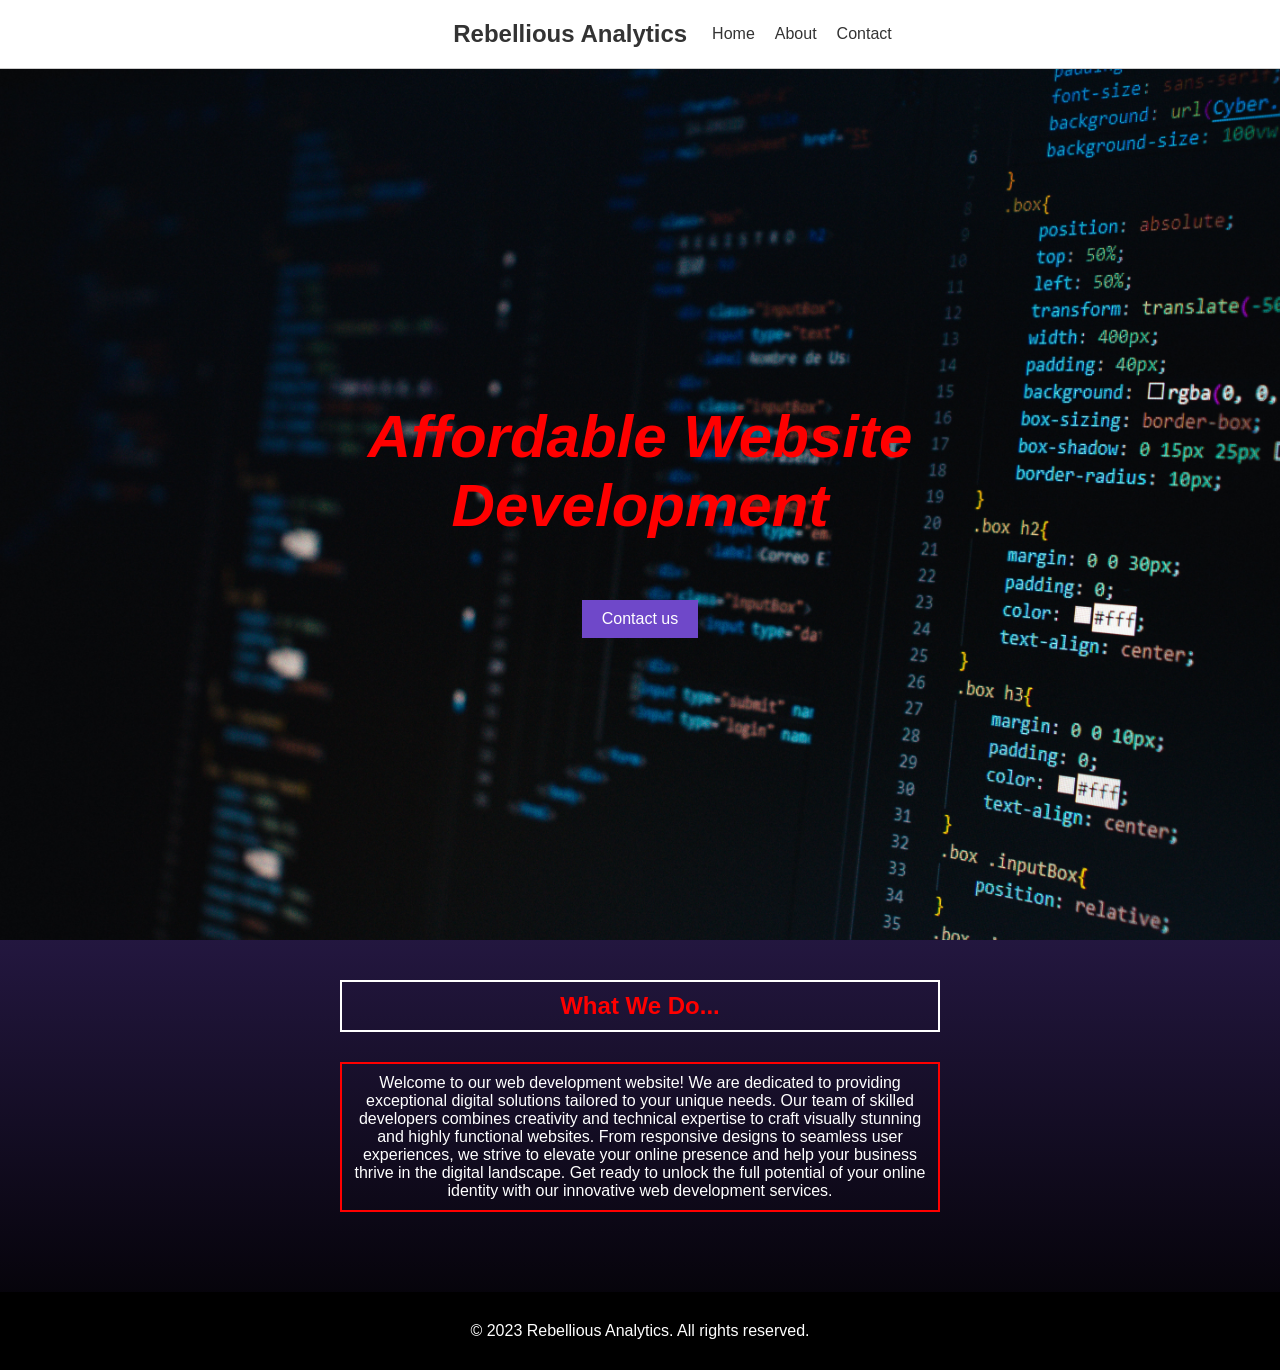
<file: index.html>
<!DOCTYPE html>
<html>
<head>
  <title>Rebellious Analytics</title>
  <link rel="stylesheet" type="text/css" href="style.css">
  <script src="script.js"></script>
</head>
<body>
  <header>
    <div class="container">
      <div class="title-container">
        <h1>Rebellious Analytics</h1>
      </div>
      <div class="hamburger-menu">
        <div class="line"></div>
        <div class="line"></div>
        <div class="line"></div>
      </div>
      <nav class="menu">
        <ul>
          <li><a href="index.html">Home</a></li>
          <li><a href="about.html">About</a></li>
          <li><a href="contact.html">Contact</a></li>
        </ul>
      </nav>
    </div>
  </header>

  <main>
    <section id="home">
      <div class="container">
        <h2 class="center-text"><span class="italic">Affordable Website Development</span></h2>
        <a class="contact-button" href="contact.html">Contact us</a>
      </div>
    </section>
    

    <section id="services">
      <div class="container">
        <h2>What We Do...</h2>
        <p>Welcome to our web development website! We are dedicated to providing exceptional digital solutions tailored to your unique needs. Our team of skilled developers combines creativity and technical expertise to craft visually stunning and highly functional websites. From responsive designs to seamless user experiences, we strive to elevate your online presence and help your business thrive in the digital landscape. Get ready to unlock the full potential of your online identity with our innovative web development services.</p>
      </div>
    </section>
  </main>

  <footer>
    <div class="container">
      <p>&copy; 2023 Rebellious Analytics. All rights reserved.</p>
    </div>
  </footer>
  <script src="script.js"></script>
</body>
</html>
</file>
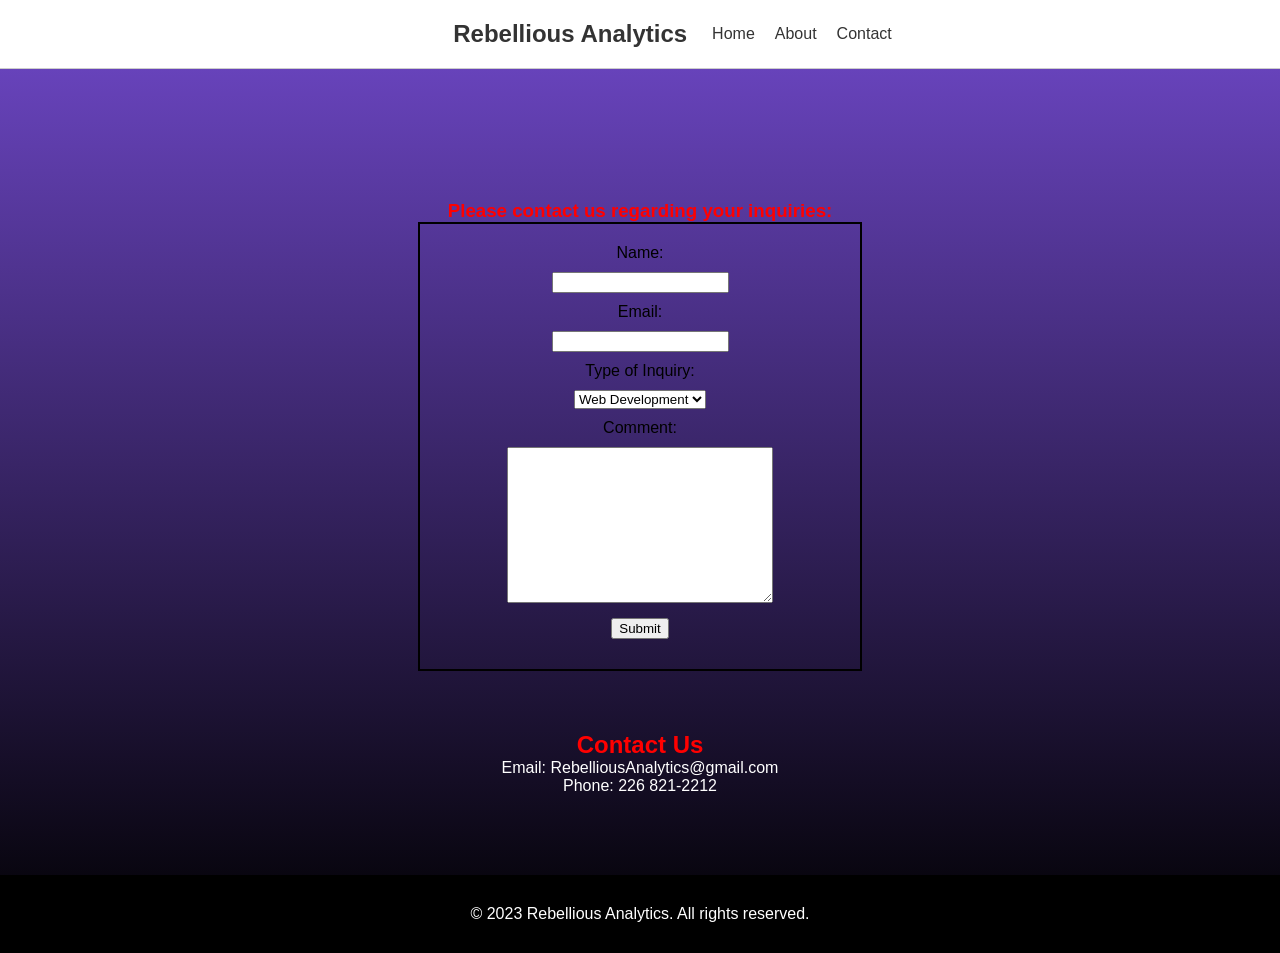
<file: contact.html>
<!DOCTYPE html>
<html>
<head>
  <title>Contact Us - Rebellious Analytics</title>
  <link rel="stylesheet" type="text/css" href="style.css">
</head>
<body>
  <header>
    <div class="container">
      <div class="title-container">
        <h1>Rebellious Analytics</h1>
      </div>
      <div class="hamburger-menu">
        <div class="line"></div>
        <div class="line"></div>
        <div class="line"></div>
      </div>
      <nav class="menu">
        <ul>
          <li><a href="index.html">Home</a></li>
          <li><a href="about.html">About</a></li>
          <li><a href="contact.html">Contact</a></li>
        </ul>
      </nav>
    </div>
  </header>

  <main>
    <section>
      <div class="container">
        <h3>Please contact us regarding your inquiries:</h3>
        <form class="contact-form" action="submit.php" method="post" onsubmit="return validateForm()">
          <label for="name">Name:</label>
          <input type="text" id="name" name="name">

          <label for="email">Email:</label>
          <input type="email" id="email" name="email">

          <label for="inquiry">Type of Inquiry:</label>
          <select id="inquiry" name="inquiry">
            <option value="Web Development">Web Development</option>
            <option value="3D Printing">3D Printing</option>
          </select>

          <label for="comment">Comment:</label>
          <textarea id="comment" name="comment" rows="8"></textarea>
          <span id="comment-error" class="error-message"></span>

          <input type="submit" value="Submit">
        </form>
        <div class="confirmation-box" id="confirmation-box">
          Thank you for your comment! We will get back to you soon.
        </div>
      </div>
    </section>
    <section>
      <div class="container center-text">
        <h2>Contact Us</h2>
        <p>Email: RebelliousAnalytics@gmail.com</p>
        <p>Phone: 226 821-2212</p>
      </div>
    </section>
  </main>
  

  <footer>
    <div class="container">
      <p>&copy; 2023 Rebellious Analytics. All rights reserved.</p>
    </div>
    <script src="forum.js"></script>
  </footer>
</body>
</html>
</file>
<file: style.css>
/* Reset default styles */
body, h1, h2, h3, p, ul, li {
  margin: 0;
  padding: 0;
}

/* Global styles */
body {
  font-family: Arial, sans-serif;
  background: linear-gradient(to bottom, #6f48c9, #000000);
  color: #333333;
  display: flex;
  flex-direction: column;
  min-height: 100vh;
}

/* Layout */
.container {
  max-width: 600px;
  margin: 0 auto;
  padding: 20px;
}
.container.center-text {
  text-align: center;
}

.container.center-text h2,
.container.center-text p {
  text-align: center;
}


/* Header */
header {
  background-color: #ffffff;
  border-bottom: 1px solid #cccccc;
  display: flex;
  align-items: center;
  justify-content: space-between;
  position: fixed;
  width: 100%;
  top: 0;
  transition: top 0.3s ease-in-out;
  z-index: 1000;
  left: 0;
  right: 0;
}

header .container {
  display: flex;
  align-items: center;
}

header .title-container {
  flex: 1;
  margin-left: auto;
}

header h1 {
  margin: 0;
  padding: 0;
  font-size: 24px;
}

nav ul {
  list-style-type: none;
  text-align: center;
  display: flex;
  align-items: center;
  margin: 0 auto; /* Center the navigation menu */
}

nav li {
  display: inline;
  margin-right: 10px;
}

nav a {
  color: #333333;
  text-decoration: none;
  padding: 5px;
}

.hamburger-menu {
  display: none;
  cursor: pointer;
}

.line {
  width: 25px;
  height: 3px;
  background-color: #333333;
  margin: 5px 0;
  transition: transform 0.3s ease-in-out;
}

/* Media Queries */
@media (max-width: 768px) {
  header {
    padding-right: 20px;
  }

  nav ul {
    list-style-type: none;
    text-align: center;
    display: flex;
    align-items: center;
    justify-content: flex-end;
    flex-grow: 1;
    margin-right: 120px;
  }

  .hamburger-menu {
    display: flex;
    flex-direction: column;
    align-items: flex-end;
    justify-content: center;
    margin-left: 10px;
  }

  .line {
    width: 25px;
    height: 3px;
    background-color: #333333;
    margin: 5px 0;
    transition: transform 0.3s ease-in-out;
  }

  .hamburger-menu.active .line:nth-child(1) {
    transform: rotate(-45deg) translate(-5px, 6px);
  }

  .hamburger-menu.active .line:nth-child(2) {
    opacity: 0;
  }

  .hamburger-menu.active .line:nth-child(3) {
    transform: rotate(45deg) translate(-5px, -6px);
  }
}

/* Title */
.title-container {
  display: flex;
  align-items: center;
  margin-right: auto; /* Move the title container to the left edge of the screen */
}

.title-container h1 {
  font-size: 24px;
  margin: 0;
  padding: 0 20px; /* Add some padding for spacing */
  margin-left: 60px; /* Set left margin to 60px to move the title close to the left edge */
}

/* Main Content */
main {
  flex: 1;
  padding: 100px 0 40px;
}

/* Sections */
section {
  margin-bottom: 20px;
}

/* Sections Styling */
#home {
  text-align: center;
  color: #ffffff;
  background-image: url(images/pexels-neo-2653362.jpg);
  background-size: cover;
  background-position: center;
  background-repeat: no-repeat;
  height: calc(100vh - 60px); /* Adjust the height calculation based on the header height */
  filter: blur(30%);
  display: flex;
  flex-direction: column;
  justify-content: center;
  align-items: center;
  margin-top: -60px; /* Add negative margin-top to extend the background photo to the top of the page */
  padding-top: 60px; /* Add padding-top to offset the negative margin-top */
}

#home h2 {
  font-weight: bold;
  font-style: italic;
  font-size: 60px;
  display: flex;
  align-items: center;
  justify-content: center;
}

#services {
  text-align: center;
  color: #ffffff;
}

#services h2 {
  color: #ff0000;
}

#services p {
  color: #ffffff;
  margin-top: 30px;
}

/* Services */
#services {
  text-align: center;
  color: #ffffff;
}

#services h2 {
  color: #ff0000;
  border: 2px solid #ffffff; /* Add red border */
  padding: 10px; /* Add padding to create space between the text and the border */
}

#services p {
  color: #ffffff;
  margin-top: 30px;
  border: 2px solid #ff0000; /* Add white border */
  padding: 10px; /* Add padding to create space between the paragraph and the border */
}

/* Button styles */
.contact-button {
  display: inline-block;
  padding: 10px 20px;
  background-color: #6f48c9;
  color: #ffffff;
  text-decoration: none;
  transition: opacity 0.3s ease-in-out;
  margin-top: 60px; /* Add margin-top to move the button down */
}

.contact-button:hover {
  opacity: 0.7; /* Apply fade effect when hovered over */
}

/* Center align the form */
form {
  display: flex;
  flex-direction: column;
  align-items: center;
}

/* Add spacing between form elements */
form label,
form input,
form textarea,
form select {
  margin-bottom: 10px;
}

/* Adjust form width if desired */
form {
  max-width: 400px; /* Adjust the value to your preference */
  width: 100%;
}

.contact-form {
  border: 2px solid #000000;
  padding: 20px;
  margin: 0 auto; /* Center the form horizontally */
}

/* Change the text color to black */
.contact-form label,
.contact-form input,
.contact-form textarea,
.contact-form select {
  color: #000000;
}

textarea {
  height: 150px; /* Adjust the height of the comment box as desired */
  width: 260px;
}

/* Center align the text */
.container h3 {
  text-align: center;
  margin-top: 80px;
  color: #ff0000;
}

.container h2 {
  color: #ff0000;
}

/* Change the color of email and phone number text to white */
.container p {
  color: #ffffff;
}

/* Footer */
footer {
  background-color: #000000;
  padding: 10px;
  color: #ffffff;
  text-align: center; /* Center align the text */
}

/* About Page Content */
#about {
  margin-top: 100px; /* Adjust the margin-top value to create space below the black line */
  text-align: center;
  color: #ffffff;
}

#about h2 {
  text-decoration: underline;
  font-size: 24px;
}

#about p {
  margin: 20px auto;
}

.box-container {
  display: flex;
  justify-content: center;
  margin-top: 20px;
  flex-wrap: wrap; /* Allow boxes to wrap to the next line */
}

.box {
  flex: 0 0 calc(33.33% - 20px); /* Adjust the width of each box */
  margin: 10px;
  padding: 20px;
  background-color: #ffffff;
  text-align: center;
  border-radius: 10px; /* Add border-radius for beveled edges */
  box-shadow: 0 4px 6px rgba(0, 0, 0, 0.1); /* Add box shadow for a subtle pop-up effect */
  transition: transform 0.3s ease-in-out;
  cursor: pointer;
}

.box:hover {
  transform: translateY(-5px); /* Move the box up slightly on hover */
}

.box h3 {
  font-size: 18px;
  margin-bottom: 10px;
}

.box img {
  width: 100%;
  max-height: 200px; /* Adjust the height of the images */
  object-fit: cover;
}

.image-modal {
  display: none;
  position: fixed;
  top: 50%;
  left: 50%;
  transform: translate(-50%, -50%);
  z-index: 1000;
  background-color: rgba(255, 255, 255, 0.8);
  padding: 20px;
  border-radius: 10px;
}

.image-modal img {
  max-width: 100%;
  max-height: 80vh;
}

.close-button {
  position: absolute;
  top: 10px;
  right: 10px;
  width: 30px;
  height: 30px;
  background-color: black;
  border: none;
  color: #ff0000; /* Set the close button color to red */
  font-size: 24px;
  line-height: 1;
  cursor: pointer;
}

.close-button:hover {
  opacity: 0.7; /* Apply fade effect when hovered over */
}

.confirmation-box {
  display: none;
  background-color: #4CAF50;
  color: white;
  padding: 10px;
  margin-top: 10px;
}
/* Add styles for the confirmation box */
.confirmation-box {
  display: none;
  background-color: #4CAF50;
  color: white;
  padding: 10px;
  margin-top: 10px;
}
.error-message {
  color: red;
  font-size: 14px;
  margin-top: 5px;
}
</file>
